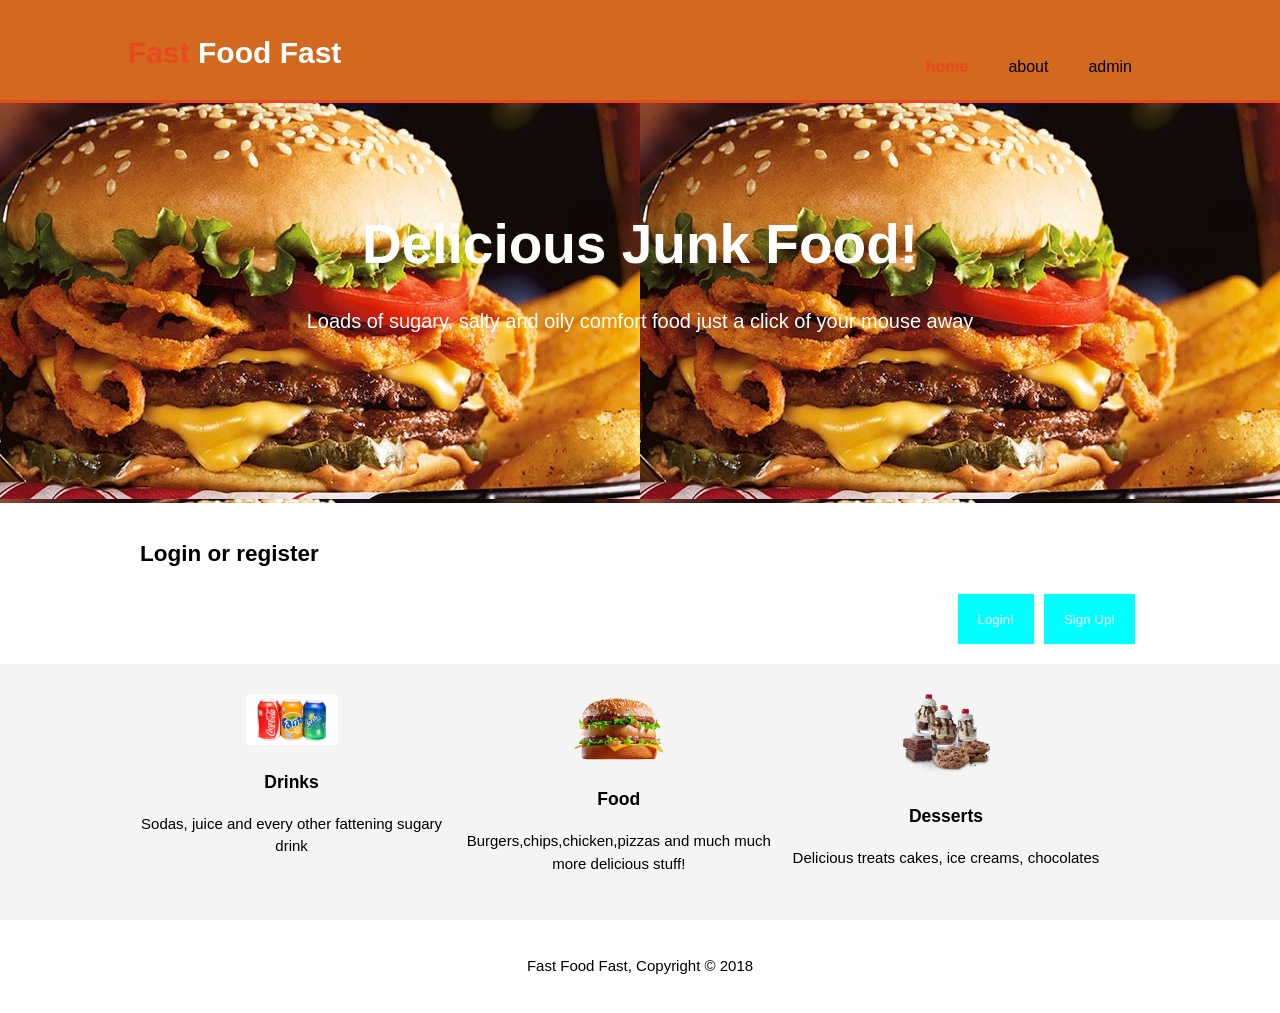
<file: UI/index.html>
<!DOCTYPE html>
<html>
  <head>
    <meta charset="utf-8">
    <meta name="viewport" content="width=device-width">
    <title>Fast Food Fast</title>
    <link rel="stylesheet" href="./css/styles.css">
  </head>
  <body>
    <header>
      <div class="container">
        <div id="branding">
          <h1><span class="highlight">Fast</span> Food Fast</h1>
        </div>
        <nav>
          <ul>
            <li class="current"><a href="index.html">Home</a></li>
            <li><a href="about.html">About</a></li>
            <li><a href="admin.html">Admin</a></li>
          </ul>
        </nav>
      </div>
    </header>

    <section id="showcase">
      <div class="container">
        <h1>Delicious Junk Food!</h1>
        <p>Loads of sugary, salty and oily comfort food just a click of your mouse away</p>
      </div>
    </section>

    <section id="register">
      <div class="container">
        <div id="main">
        <h1>Login or register</h1>
            <div id="landing">
                <button onclick="show_sign_up_form()" id="sign_up_button">Sign Up!</button>
                <button onclick="show_login_form()" id="log_in_button">Login!</button>
            </div>
        </div>
      </div>
    </section>

    <section id="boxes">
      <div class="container">
        <div class="box">
          <!--<img src="./img/logo_html.png">-->
          <img src="./images/drinks.png">
          <h3>Drinks</h3>
          <p>Sodas, juice and every other fattening sugary drink</p>
        </div>
        <div class="box">
          <img src="./images/burger3.png">
          <h3>Food</h3>
          <p>Burgers,chips,chicken,pizzas and much much more delicious stuff!</p>
        </div>
        <div class="box">
          <img src="./images/dessert-cluster.png">
          <h3>Desserts</h3>
          <p>Delicious treats cakes, ice creams, chocolates</p>
        </div>
      </div>
    </section>

    <footer>
      <p>Fast Food Fast, Copyright &copy; 2018</p>
    </footer>
    <script src="./js/userintrxns.js"></script>
  </body>
</html>
</file>
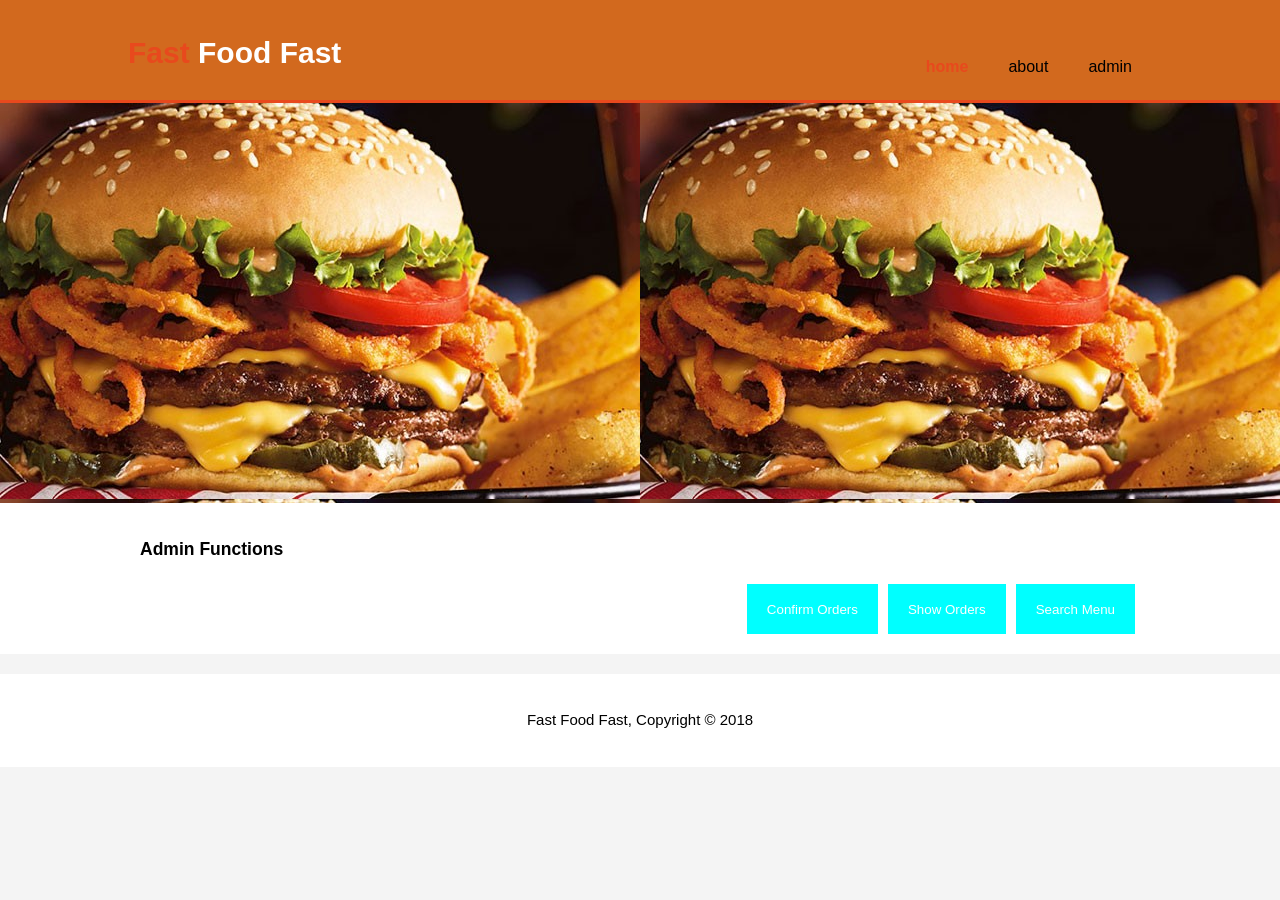
<file: UI/admin.html>
<!DOCTYPE html>
<html>
  <head>
    <meta charset="utf-8">
    <meta name="viewport" content="width=device-width">
    <title>Fast Food Fast</title>
    <link rel="stylesheet" href="./css/styles.css">
    <link rel="stylesheet" href="./css/styles2.css">
  </head>
  <body>
    <header>
      <div class="container">
        <div id="branding">
          <h1><span class="highlight">Fast</span> Food Fast</h1>
        </div>
        <nav>
          <ul>
            <li class="current"><a href="index.html">Home</a></li>
            <li><a href="about.html">About</a></li>
            <li><a href="admin.html">Admin</a></li>
          </ul>
        </nav>
      </div>
    </header>

    <section id="showcase">
      <div class="container">
        <!--<h1>Admin Page</h1>-->
        <!--<div id="main2"></div>-->
      </div>
    </section>

    <section id="register">
      <div class="container">
        <div id="main">
        <h3>Admin Functions</h3>
            <div id="landing">
                <button onclick="show_item_search_form()" id="search_button">Search Menu</button>
                <button onclick="show_orders_table()" id="show_button">Show Orders</button>
                <button onclick="confirm_orders_table()" id="confirm_button">Confirm Orders</button>
            </div>
        </div>
      </div>
    </section>
    <section id="admin_landing">
      <div class="container">
        <!--<h1>Admin Page</h1>-->
        <div id="main2"></div>
      </div>
    </section>

     <footer>
      <p>Fast Food Fast, Copyright &copy; 2018</p>
    </footer>
    <script src="./js/userintrxns.js"></script>
  </body>
</html>
</file>
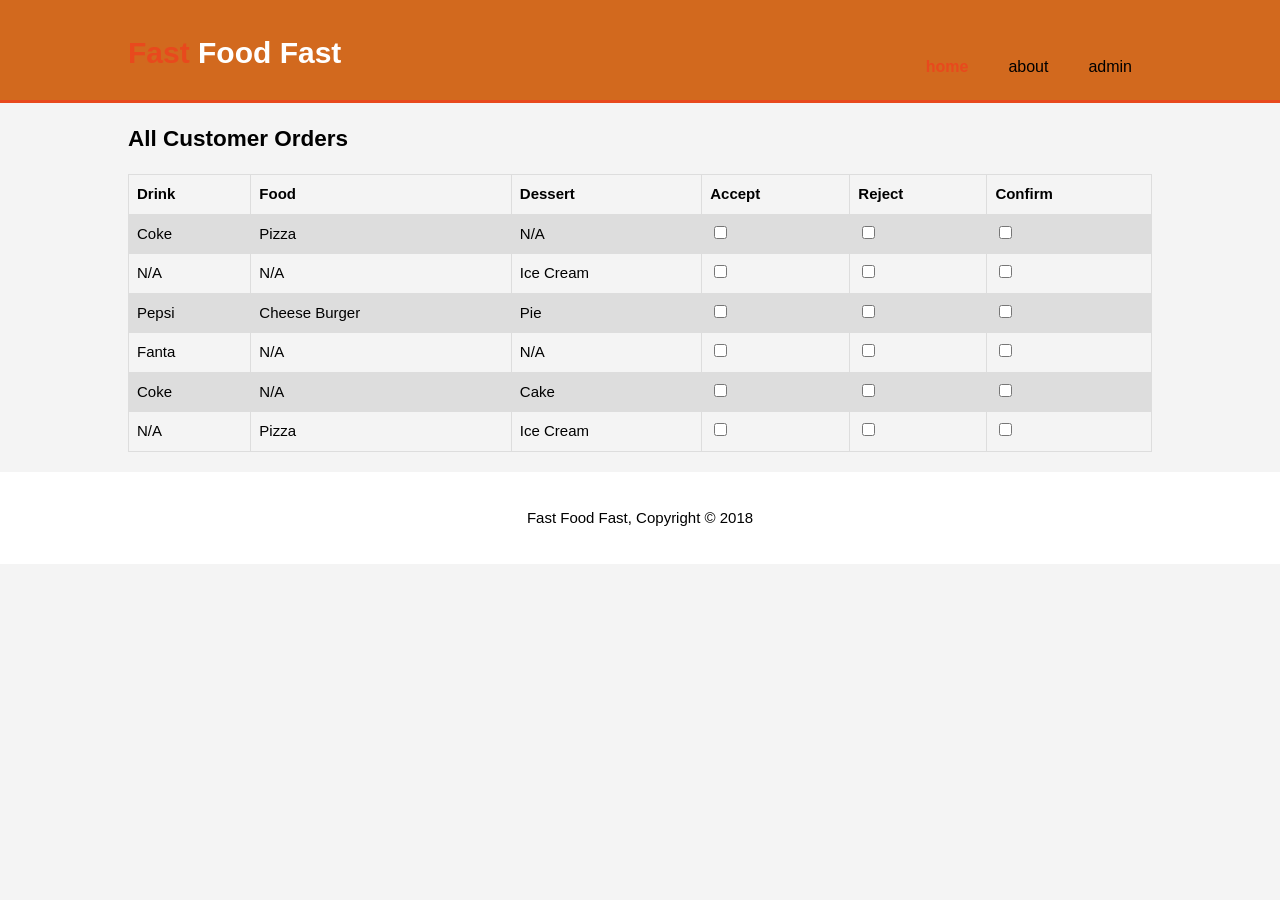
<file: UI/admin_accept_reject_list.html>
<!DOCTYPE html>
<html>
  <head>
    <meta charset="utf-8">
    <meta name="viewport" content="width=device-width">
    <title>Fast Food Fast</title>
    <link rel="stylesheet" href="./css/styles.css">
    <link rel="stylesheet" href="./css/styles2.css">
  </head>
  <body>
    <header>
      <div class="container">
        <div id="branding">
          <h1><span class="highlight">Fast</span> Food Fast</h1>
        </div>
        <nav>
          <ul>
            <li class="current"><a href="index.html">Home</a></li>
            <li><a href="about.html">About</a></li>
            <li><a href="admin.html">Admin</a></li>
          </ul>
        </nav>
      </div>
    </header>
    <section id="order_history_table">
      <div class="container">
            <h2>All Customer Orders</h2>

            <table>
              <tr>
                  
                <th>Drink</th>
                <th>Food</th>
                <th>Dessert</th>
                <th>Accept</th>
                <th>Reject</th>
                <th>Confirm</th>
              </tr>
              <tr>
                <td>Coke</td>
                <td>Pizza</td>
                <td>N/A</td>
                <td class="accept"><input type="checkbox"></td>
                <td class="reject"><input type="checkbox"></td>
                <td class="confirm"><input type="checkbox"></td>
              </tr>
              <tr>
                <td>N/A</td>
                <td>N/A</td>
                <td>Ice Cream</td>
                <td class="accept"><input type="checkbox"></td>
                <td class="reject"><input type="checkbox"></td>
                <td class="confirm"><input type="checkbox"></td>
              </tr>
              <tr>
                <td>Pepsi</td>
                <td>Cheese Burger</td>
                <td>Pie</td>
                <td class="accept"><input type="checkbox"></td>
                <td class="reject"><input type="checkbox"></td>
                <td class="confirm"><input type="checkbox"></td>
              </tr>
              <tr>
                <td>Fanta</td>
                <td>N/A</td>
                <td>N/A</td>
                <td class="accept"><input type="checkbox"></td>
                <td class="reject"><input type="checkbox"></td>
                <td class="confirm"><input type="checkbox"></td>
              </tr>
              <tr>
                <td>Coke</td>
                <td>N/A</td>
                <td>Cake</td>
                <td class="accept"><input type="checkbox"></td>
                <td class="reject"><input type="checkbox"></td>
                <td class="confirm"><input type="checkbox"></td>
              </tr>
              <tr>
                <td>N/A</td>
                <td>Pizza</td>
                <td>Ice Cream</td>
                <td class="accept"><input type="checkbox"></td>
                <td class="reject"><input type="checkbox"></td>
                <td class="confirm"><input type="checkbox"></td>
              </tr>
            </table>
            
      </div>
    </section>
    <footer>
      <p>Fast Food Fast, Copyright &copy; 2018</p>
    </footer>
    <script src="./js/userintrxns.js"></script>
  </body>
</html>
</file>
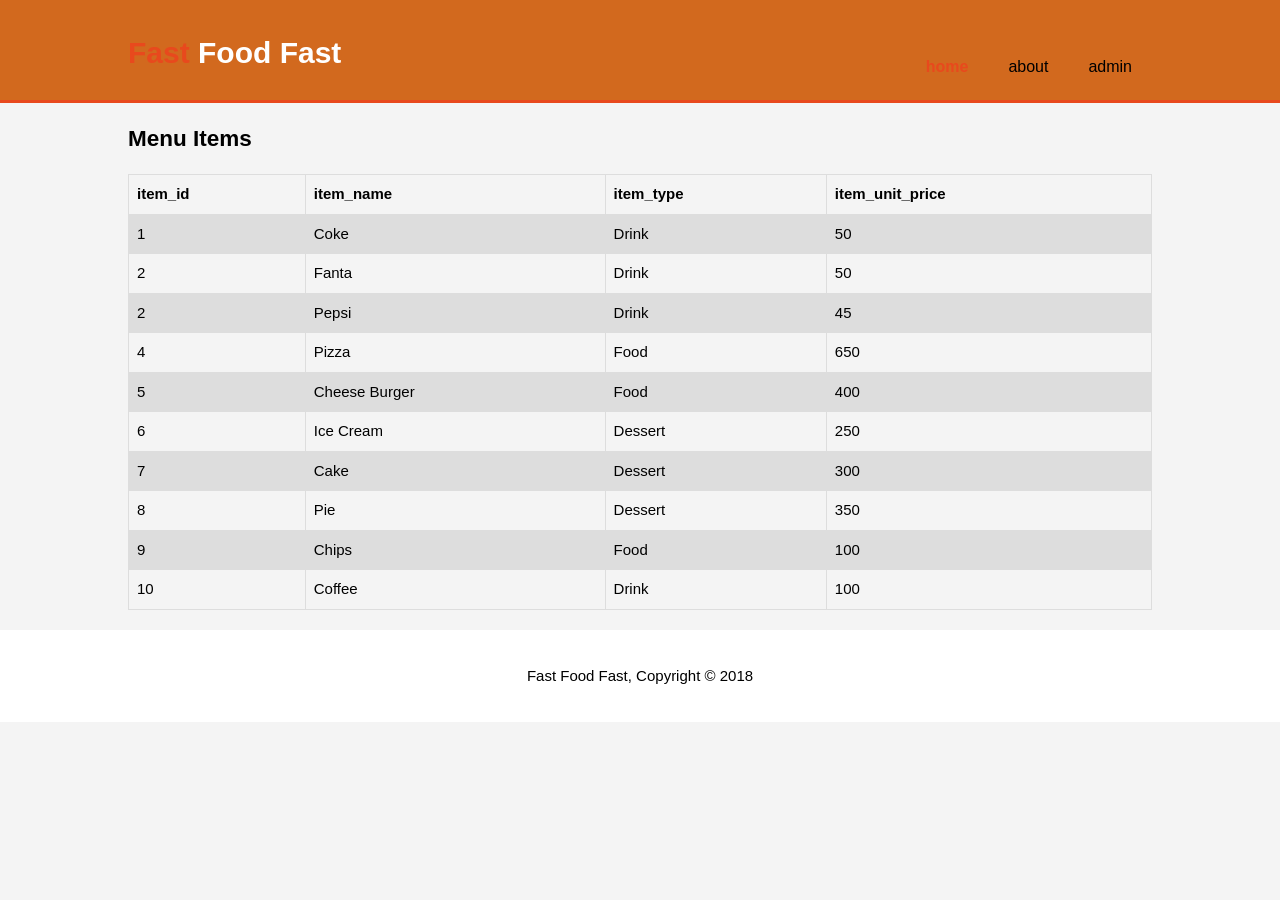
<file: UI/admin_list_items.html>
<!DOCTYPE html>
<html>
  <head>
    <meta charset="utf-8">
    <meta name="viewport" content="width=device-width">
    <title>Fast Food Fast</title>
    <link rel="stylesheet" href="./css/styles.css">
    <link rel="stylesheet" href="./css/styles2.css">
  </head>
  <body>
    <header>
      <div class="container">
        <div id="branding">
          <h1><span class="highlight">Fast</span> Food Fast</h1>
        </div>
        <nav>
          <ul>
            <li class="current"><a href="index.html">Home</a></li>
            <li><a href="about.html">About</a></li>
            <li><a href="admin.html">Admin</a></li>
          </ul>
        </nav>
      </div>
    </header>
    <section id="admin_items_table">
      <div class="container">
            <h2>Menu Items</h2>

            <table>
              <tr>
                  
                <th>item_id</th>
                <th>item_name</th>
                <th>item_type</th>
                <th>item_unit_price</th>
              </tr>
              <tr>
                <td>1</td>
                <td>Coke</td>
                <td>Drink</td>
                <td>50</td>
              </tr>
              <tr>
                <td>2</td>
                <td>Fanta</td>
                <td>Drink</td>
                <td>50</td>
              </tr>
              <tr>
                <td>2</td>
                <td>Pepsi</td>
                <td>Drink</td>
                <td>45</td>
              </tr>
              <tr>
                <td>4</td>
                <td>Pizza</td>
                <td>Food</td>
                <td>650</td>
              </tr>
              <tr>
                <td>5</td>
                <td>Cheese Burger</td>
                <td>Food</td>
                <td>400</td>
              </tr>
              <tr>
                <td>6</td>
                <td>Ice Cream</td>
                <td>Dessert</td>
                <td>250</td>
              </tr>
              <tr>
                <td>7</td>
                <td>Cake</td>
                <td>Dessert</td>
                <td>300</td>
              </tr>
              <tr>
                <td>8</td>
                <td>Pie</td>
                <td>Dessert</td>
                <td>350</td>
              </tr>
              <tr>
                <td>9</td>
                <td>Chips</td>
                <td>Food</td>
                <td>100</td>
              </tr>
              <tr>
                <td>10</td>
                <td>Coffee</td>
                <td>Drink</td>
                <td>100</td>
              </tr>
            </table>
            
      </div>
    </section>
    <footer>
      <p>Fast Food Fast, Copyright &copy; 2018</p>
    </footer>
    <script src="./js/userintrxns.js"></script>
  </body>
</html>
</file>
<file: UI/css/styles.css>
body{
    font: 15px/1.5 Arial, Helvetica,sans-serif;
    padding:0;
    margin:0;
    background-color:#f4f4f4;
  }

  .container{
    width:80%;
    margin:auto;
    overflow:hidden;
  }

  header{
    /*background:#35424a; **/
    background-color: chocolate;
    color:#ffffff;
    padding-top:30px;
    min-height:70px;
    border-bottom:#e8491d 3px solid;
  }

  header .highlight, header .current a{
    color:#e8491d;
    font-weight:bold;
  }
  

 
  header a{
    color:black;
    text-decoration:none;
    text-transform: lowercase;
    font-size:16px;
  }
  
  header li{
    float:left;
    display:inline;
    padding: 0 20px 0 20px;
  }
  
  header #branding{
    float:left;
  }
  
  header #branding h1{
    margin:0;
  }
  
  header nav{
    float:right;
    margin-top:10px;
  }

  section button{
    float:right;
    height:50px;
    /*background:#e8491d;*/
    background-color: aqua;
    border:0;
    margin:5px;
    padding-left: 20px;
    padding-right:20px;
    color:#ffffff;
  }

   /* Showcase */
   #showcase{
    min-height:400px;
    /*background:url('../img/burger2.jpg') no-repeat 0 -400px;*/
    background-image: url('../images/burger.jpg');
    text-align:center;
    color:white;
  }
  
  #showcase h1{
    margin-top:100px;
    font-size:55px;
    margin-bottom:10px;
  }
  
  #showcase p{
    font-size:20px;
  }
  
  #register{
    padding:15px;
    color:black;
    background:white
  }
  
  /* Order area styling */
  #order{
    padding:15px;
    color:chocolate;
    background:white
  }

  /* Boxes */
  #boxes{
    margin-top:20px;
  }
  
  #boxes .box{
    float:left;
    text-align: center;
    width:30%;
    padding:10px;
  }
  
  #boxes .box img{
    width:90px;
  }

  footer{
    padding:20px;
    margin-top:20px;
    color:black;
    background-color:white;
    text-align: center;
  }
</file>
<file: UI/css/styles2.css>
section table {
    font-family: arial, sans-serif;
    border-collapse: collapse;
    width: 100%;
}

section td, th {
    border: 1px solid #dddddd;
    text-align: left;
    padding: 8px;
}

section tr:nth-child(even) {
    background-color: #dddddd;
}
</file>
